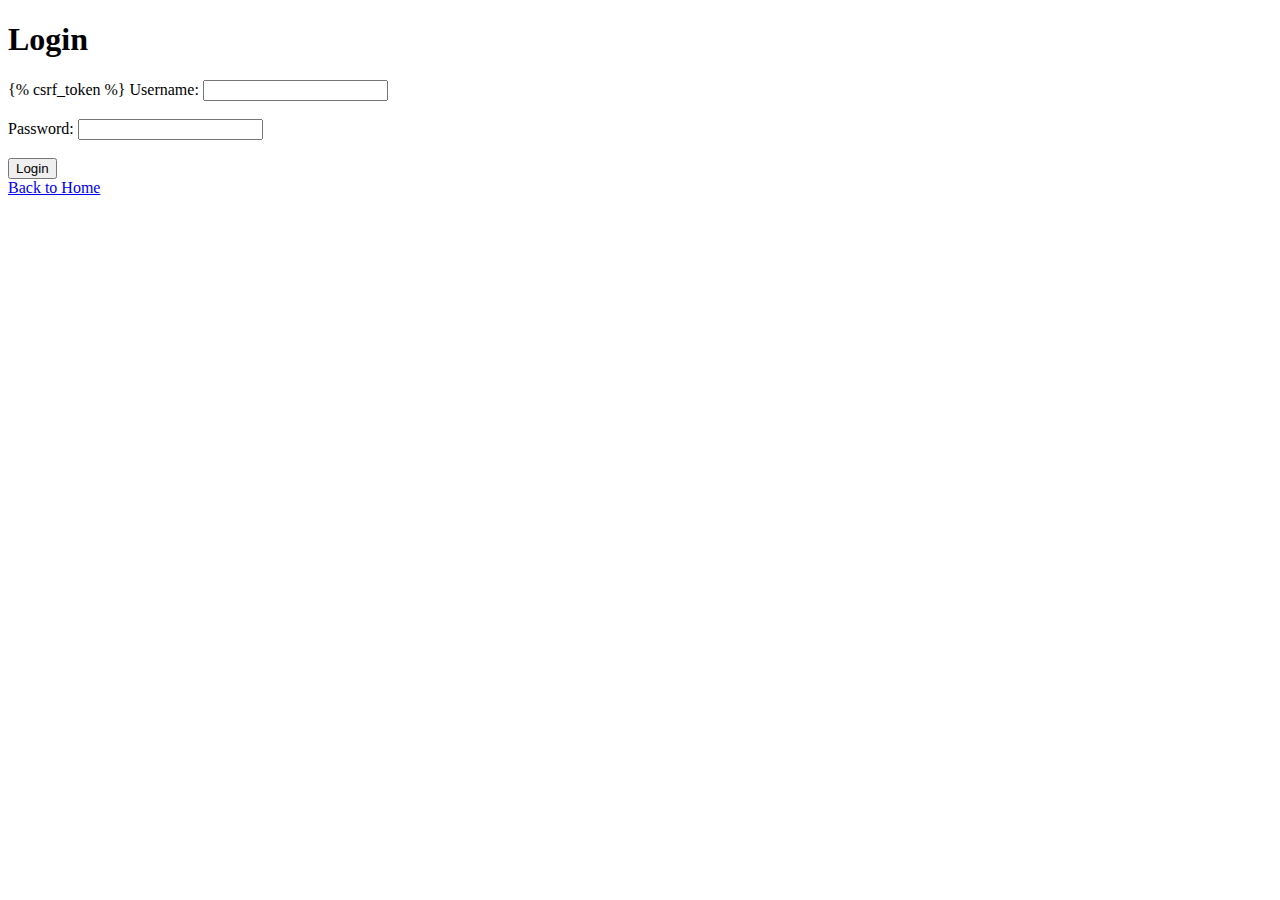
<file: Seinor-Design-main/casino/roulette/templates/login.html>
<!DOCTYPE html>
<html lang="en">
<head>
    <meta charset="UTF-8">
    <meta name="viewport" content="width=device-width, initial-scale=1.0">
    <title>Login</title>
</head>
<body>
    <h1>Login</h1>
    <form method="post">
        {% csrf_token %}
        <label for="username">Username:</label>
        <input type="text" id="username" name="username" required><br><br>
        <label for="password">Password:</label>
        <input type="password" id="password" name="password" required><br><br>
        <button type="submit">Login</button>
    </form>
    <a href="/">Back to Home</a>
</body>
</html>
</file>
